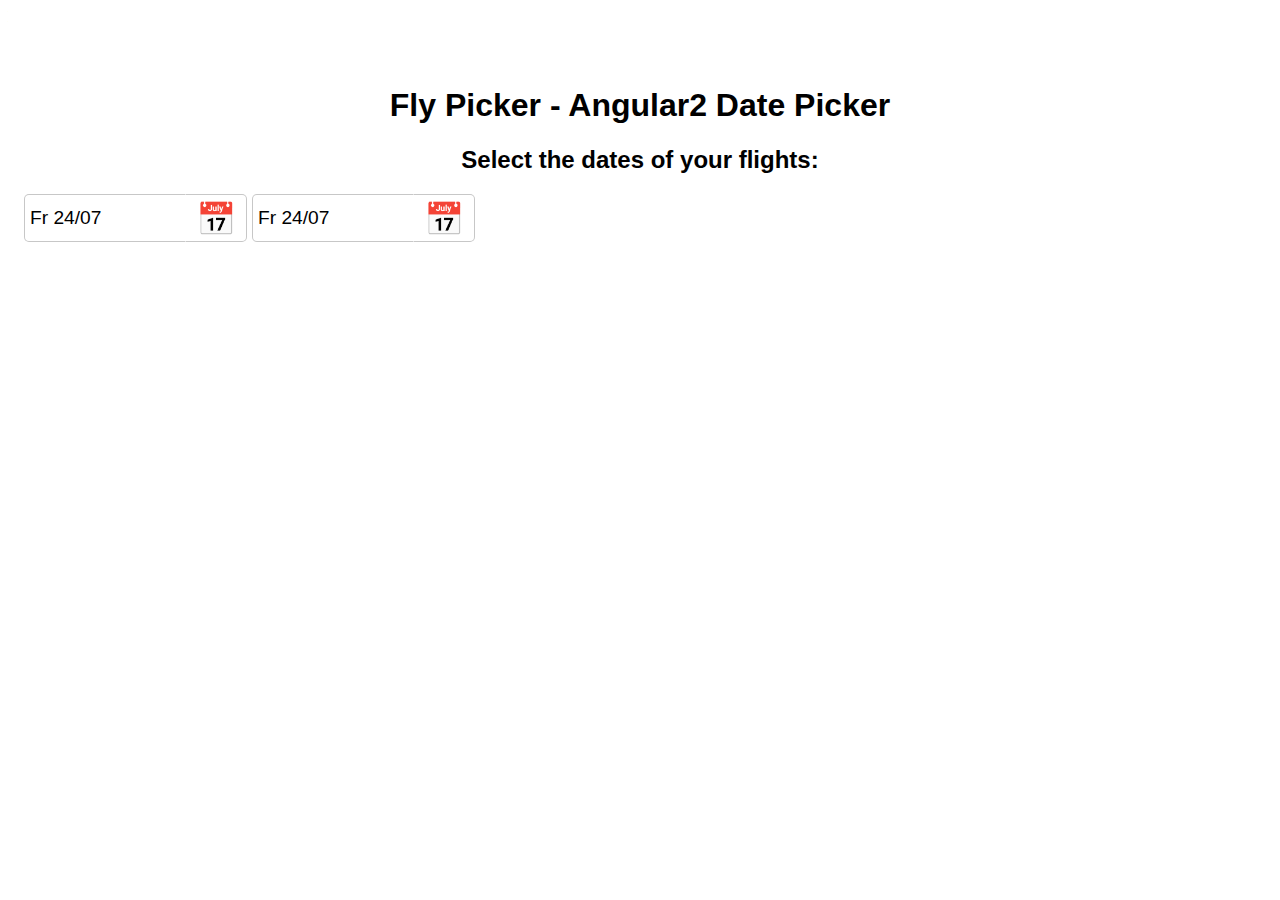
<file: fly-picker2/index.html>
<!DOCTYPE html>
<html>
<head>
  <base href="/">
  <title>FlyPicker demo app</title>
  <meta charset="UTF-8">
  <meta name="viewport" content="width=device-width, initial-scale=1">
</head>
<body>
  <root-app>Loading...</root-app>
<script type="text/javascript" src="fly-picker2/bundle.polyfills.60aaa6de1f66c64cfcf6.js"></script><script type="text/javascript" src="fly-picker2/bundle.vendor.95a44b0ca4f43a17c17e.js"></script><script type="text/javascript" src="fly-picker2/bundle.main.9cb7936a586beb46dbb5.js"></script></body>
</html>
</file>
